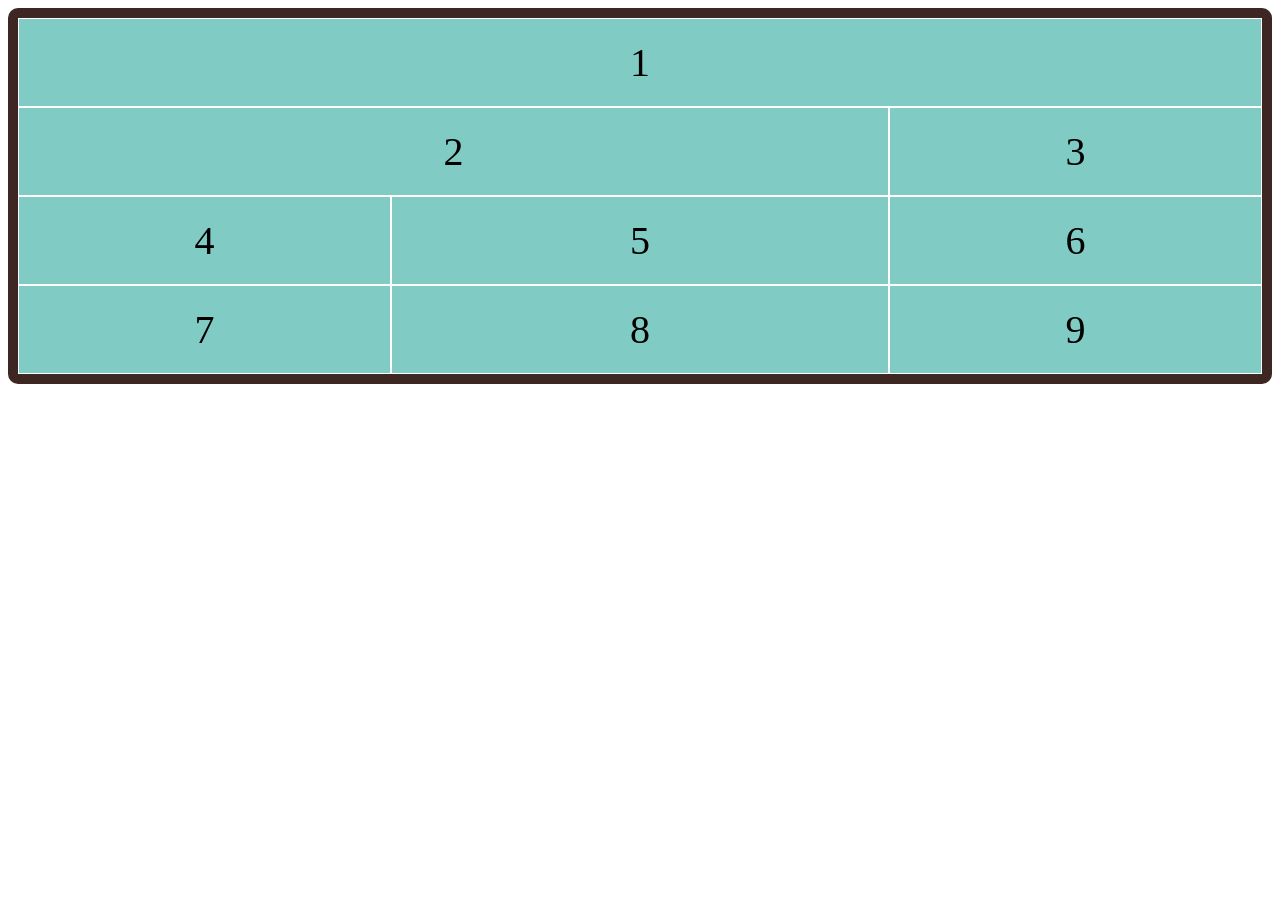
<file: BT/LS1.HTML>
<!DOCTYPE html>
<html lang="en">
<head>
    <meta charset="UTF-8">
    <meta name="viewport" content="width=device-width, initial-scale=1.0">
    <title>Document</title>
    <link rel="stylesheet" href="LS1.css">
</head>
<body>
    <div class="container">
        <div class="item item1">1</div>
        <div class="item item2">2</div>
        <div class="item item3">3</div>
        <div class="item item4">4</div>
        <div class="item item5">5</div>
        <div class="item item6">6</div>
        <div class="item item7">7</div>
        <div class="item item8">8</div>
        <div class="item item9">9</div>
    </div>
</body>
</html>
</file>
<file: BT/LS1.css>
.container {
    display: grid;
    grid-template-columns: 30% 40% 30%;
    background-color: #3e2723;
    padding: 10px;
    border-radius: 10px;
}
.item{
    font-size: 40px;
    text-align: center;
    background-color: #80cbc4;
    border: 1px solid #fff;
    padding: 20px;
}

.item1{
    grid-column: 1/4;
}

.item2{
    grid-column: 1/3;
}
</file>
